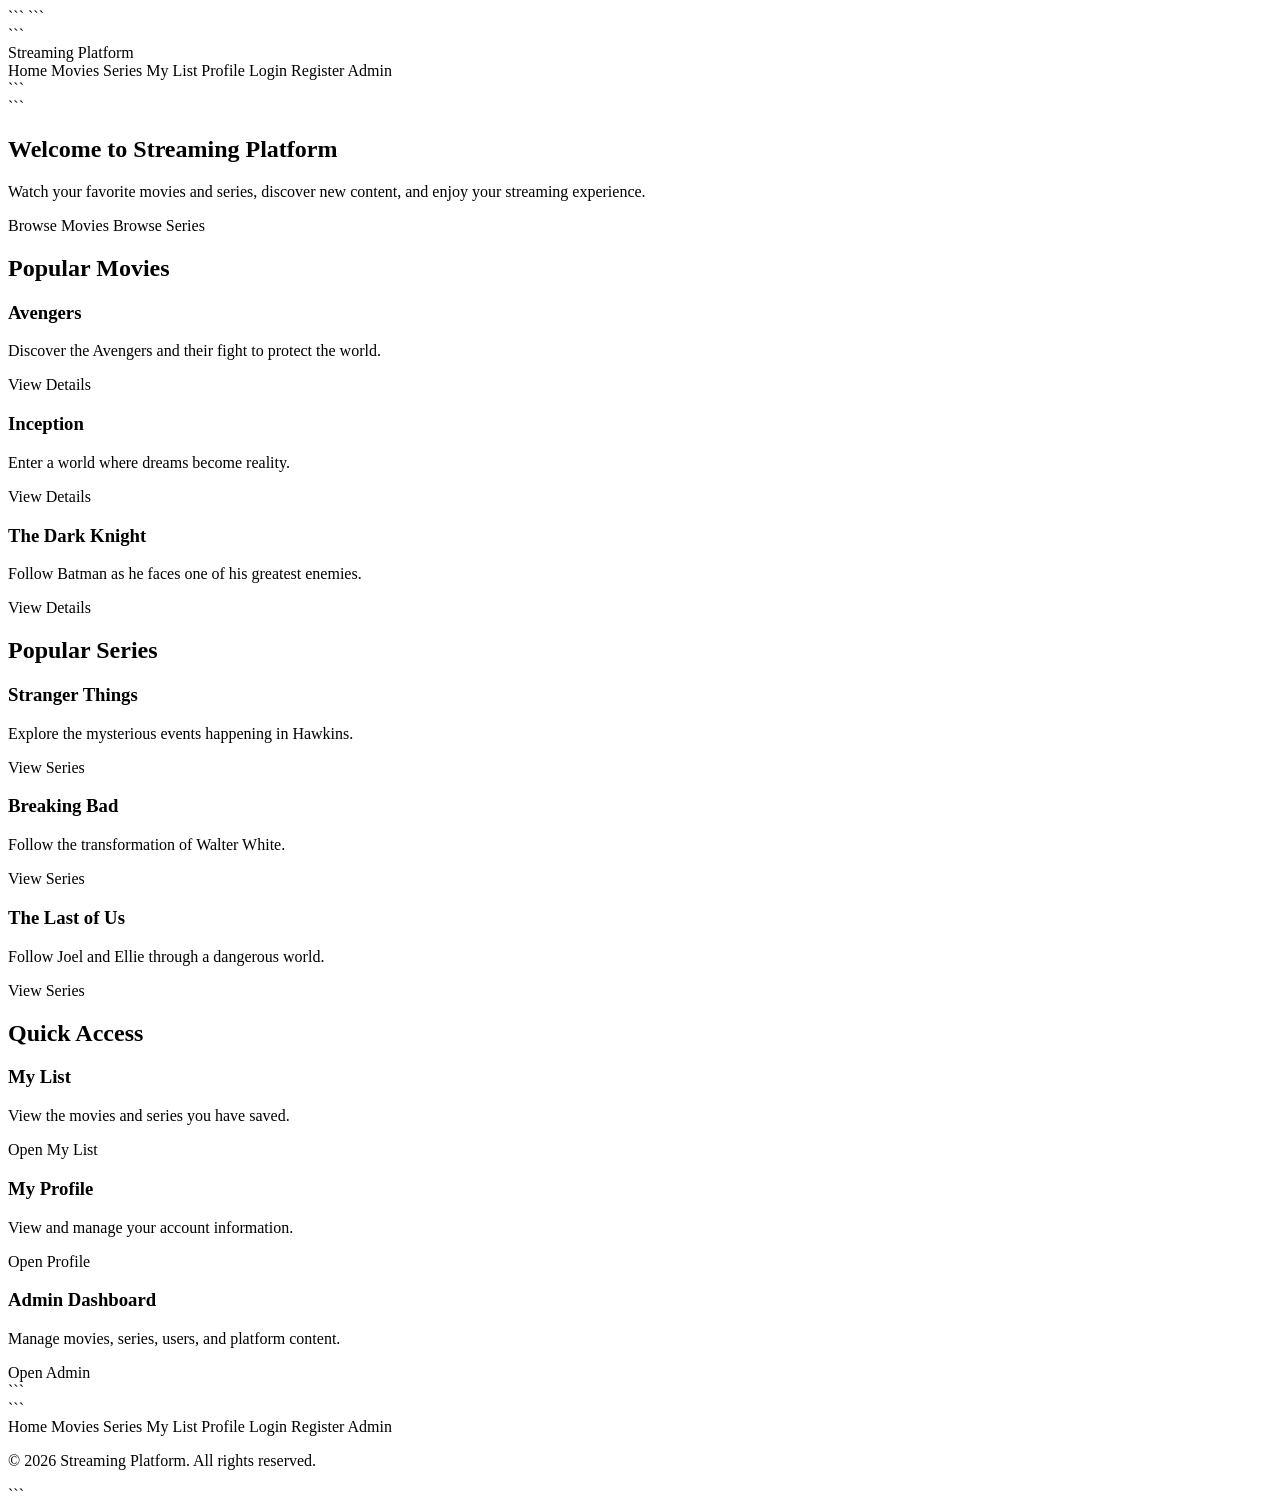
<file: src/main/resources/templates/index.html>
<!DOCTYPE html>

<html lang="en" xmlns:th="http://www.thymeleaf.org">
<head>
    <meta charset="UTF-8">
    <meta name="viewport" content="width=device-width, initial-scale=1.0">

    ```
    <title>Streaming Platform</title>

    <link rel="stylesheet" th:href="@{/css/style.css}">
    ```

</head>

<body>

<header class="navbar">

    ```
    <div class="logo">
        <a th:href="@{/}">Streaming Platform</a>
    </div>

    <nav class="nav-links">

        <a th:href="@{/}">Home</a>

        <a th:href="@{/movies}">Movies</a>

        <a th:href="@{/series}">Series</a>

        <a th:href="@{/my-list}">My List</a>

        <a th:href="@{/profile}">Profile</a>

        <a th:href="@{/login}">Login</a>

        <a th:href="@{/register}">Register</a>

        <a th:href="@{/admin}">Admin</a>

    </nav>
    ```

</header>

<main>

    ```
    <!-- HERO SECTION -->
    <section class="hero">

        <div class="hero-content">

            <h1>Welcome to Streaming Platform</h1>

            <p>
                Watch your favorite movies and series,
                discover new content, and enjoy your streaming experience.
            </p>

            <div class="hero-buttons">

                <a th:href="@{/movies}" class="btn">
                    Browse Movies
                </a>

                <a th:href="@{/series}" class="btn">
                    Browse Series
                </a>

            </div>

        </div>

    </section>


    <!-- MOVIES SECTION -->
    <section class="content-section">

        <h2>Popular Movies</h2>

        <div class="card-container">

            <div class="card">

                <h3>Avengers</h3>

                <p>
                    Discover the Avengers and their fight
                    to protect the world.
                </p>

                <a th:href="@{/movie-details}" class="btn">
                    View Details
                </a>

            </div>


            <div class="card">

                <h3>Inception</h3>

                <p>
                    Enter a world where dreams become reality.
                </p>

                <a th:href="@{/movie-details}" class="btn">
                    View Details
                </a>

            </div>


            <div class="card">

                <h3>The Dark Knight</h3>

                <p>
                    Follow Batman as he faces one of his
                    greatest enemies.
                </p>

                <a th:href="@{/movie-details}" class="btn">
                    View Details
                </a>

            </div>

        </div>

    </section>


    <!-- SERIES SECTION -->
    <section class="content-section">

        <h2>Popular Series</h2>

        <div class="card-container">

            <div class="card">

                <h3>Stranger Things</h3>

                <p>
                    Explore the mysterious events
                    happening in Hawkins.
                </p>

                <a th:href="@{/series}" class="btn">
                    View Series
                </a>

            </div>


            <div class="card">

                <h3>Breaking Bad</h3>

                <p>
                    Follow the transformation of
                    Walter White.
                </p>

                <a th:href="@{/series}" class="btn">
                    View Series
                </a>

            </div>


            <div class="card">

                <h3>The Last of Us</h3>

                <p>
                    Follow Joel and Ellie through
                    a dangerous world.
                </p>

                <a th:href="@{/series}" class="btn">
                    View Series
                </a>

            </div>

        </div>

    </section>


    <!-- QUICK ACCESS SECTION -->
    <section class="content-section">

        <h2>Quick Access</h2>

        <div class="card-container">

            <div class="card">

                <h3>My List</h3>

                <p>
                    View the movies and series
                    you have saved.
                </p>

                <a th:href="@{/my-list}" class="btn">
                    Open My List
                </a>

            </div>


            <div class="card">

                <h3>My Profile</h3>

                <p>
                    View and manage your account information.
                </p>

                <a th:href="@{/profile}" class="btn">
                    Open Profile
                </a>

            </div>


            <div class="card">

                <h3>Admin Dashboard</h3>

                <p>
                    Manage movies, series, users,
                    and platform content.
                </p>

                <a th:href="@{/admin}" class="btn">
                    Open Admin
                </a>

            </div>

        </div>

    </section>
    ```

</main>

<!-- FOOTER -->

<footer class="footer">

    ```
    <div class="footer-links">

        <a th:href="@{/}">Home</a>

        <a th:href="@{/movies}">Movies</a>

        <a th:href="@{/series}">Series</a>

        <a th:href="@{/my-list}">My List</a>

        <a th:href="@{/profile}">Profile</a>

        <a th:href="@{/login}">Login</a>

        <a th:href="@{/register}">Register</a>

        <a th:href="@{/admin}">Admin</a>

    </div>

    <p>
        &copy; 2026 Streaming Platform. All rights reserved.
    </p>
    ```

</footer>

</body>
</html>
</file>
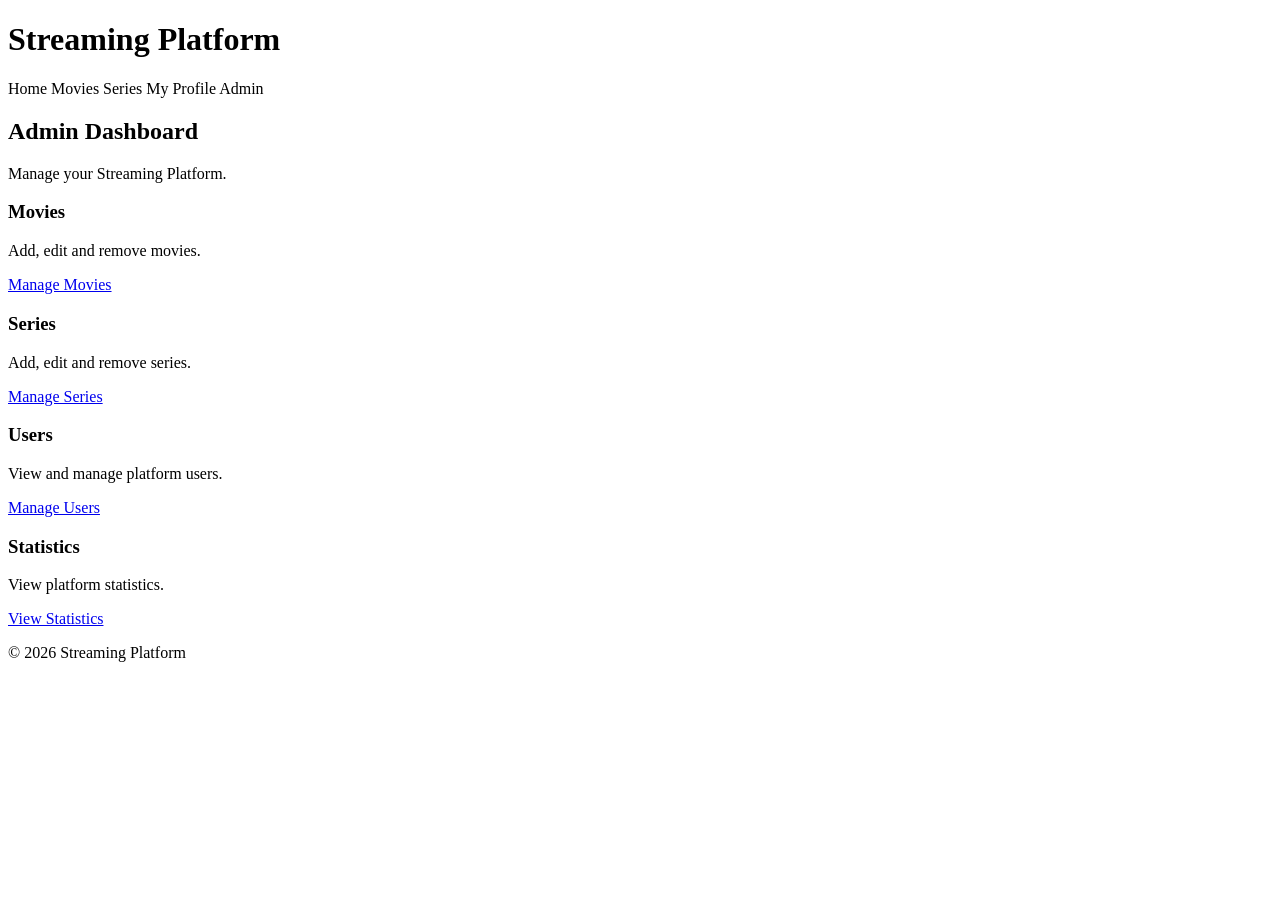
<file: src/main/resources/templates/admin.html>
<!DOCTYPE html>
<html lang="en" xmlns:th="http://www.thymeleaf.org">

<head>
    <meta charset="UTF-8">
    <meta name="viewport" content="width=device-width, initial-scale=1.0">

    <title>Admin Dashboard - Streaming Platform</title>

    <link rel="stylesheet" th:href="@{/css/style.css}">
</head>

<body>

<header>

    <h1>Streaming Platform</h1>

    <nav>
        <a th:href="@{/}">Home</a>
        <a th:href="@{/movies}">Movies</a>
        <a th:href="@{/series}">Series</a>
        <a th:href="@{/profile}">My Profile</a>
        <a th:href="@{/admin}">Admin</a>
    </nav>

</header>

<main>

    <section class="admin-section">

        <div class="admin-container">

            <h2>Admin Dashboard</h2>

            <p class="section-description">
                Manage your Streaming Platform.
            </p>

            <div class="admin-grid">

                <div class="admin-card">

                    <h3>Movies</h3>

                    <p>
                        Add, edit and remove movies.
                    </p>

                    <a href="#" class="btn">
                        Manage Movies
                    </a>

                </div>

                <div class="admin-card">

                    <h3>Series</h3>

                    <p>
                        Add, edit and remove series.
                    </p>

                    <a href="#" class="btn">
                        Manage Series
                    </a>

                </div>

                <div class="admin-card">

                    <h3>Users</h3>

                    <p>
                        View and manage platform users.
                    </p>

                    <a href="#" class="btn">
                        Manage Users
                    </a>

                </div>

                <div class="admin-card">

                    <h3>Statistics</h3>

                    <p>
                        View platform statistics.
                    </p>

                    <a href="#" class="btn">
                        View Statistics
                    </a>

                </div>

            </div>

        </div>

    </section>

</main>

<footer>

    <p>
        &copy; 2026 Streaming Platform
    </p>

</footer>

</body>
</html>
</file>
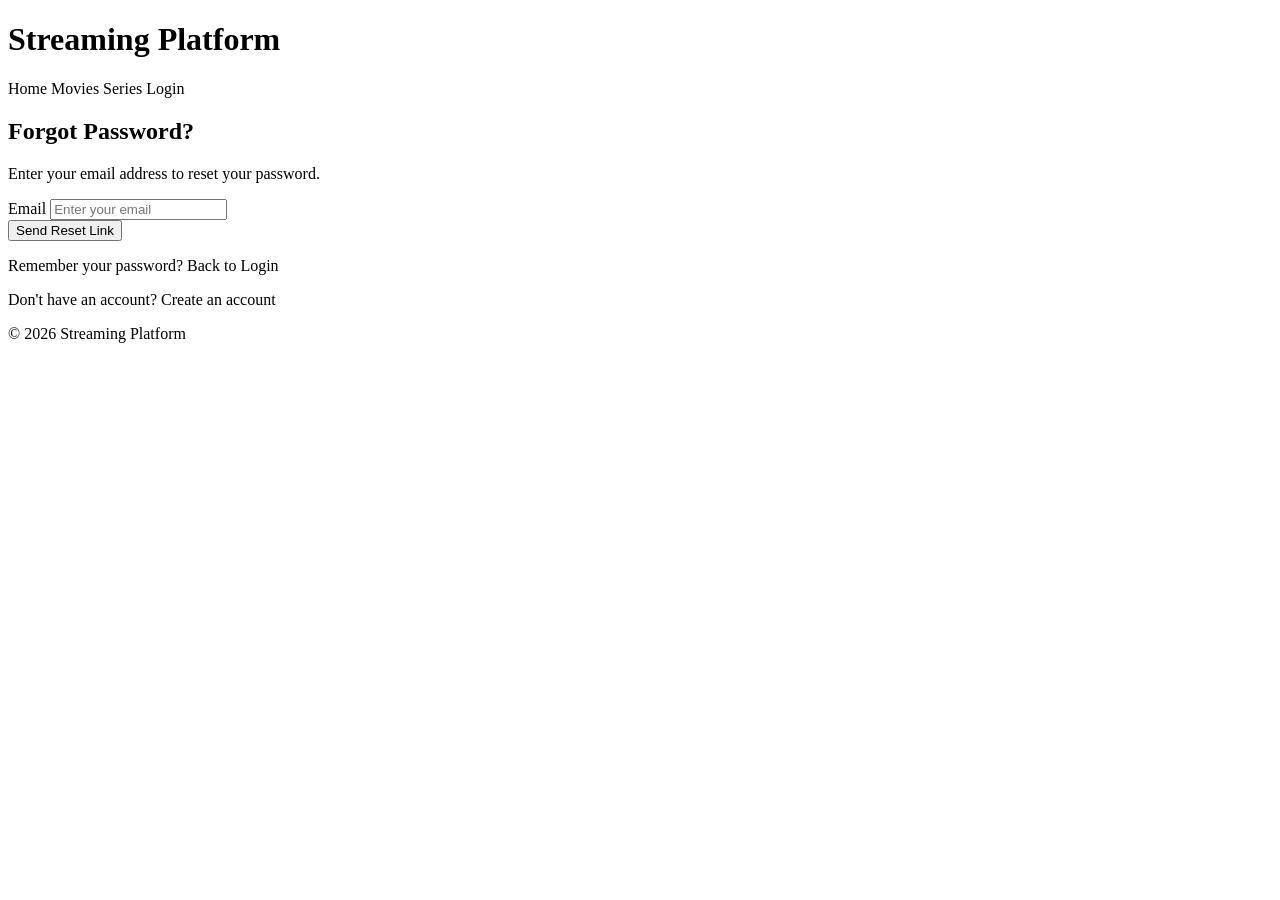
<file: src/main/resources/templates/forgot-password.html>
<!DOCTYPE html>
<html lang="en" xmlns:th="http://www.thymeleaf.org">

<head>
    <meta charset="UTF-8">
    <meta name="viewport" content="width=device-width, initial-scale=1.0">

    <title>Forgot Password - Streaming Platform</title>

    <link rel="stylesheet" th:href="@{/css/style.css}">
</head>

<body>

<header>

    <h1>Streaming Platform</h1>

    <nav>
        <a th:href="@{/}">Home</a>
        <a th:href="@{/movies}">Movies</a>
        <a th:href="@{/series}">Series</a>
        <a th:href="@{/login}">Login</a>
    </nav>

</header>

<main>

    <section class="login-section">

        <div class="login-container">

            <h2>Forgot Password?</h2>

            <p class="login-description">
                Enter your email address to reset your password.
            </p>

            <form th:action="@{/api/auth/forgot-password}" method="post">

                <div class="form-group">

                    <label for="email">
                        Email
                    </label>

                    <input
                            type="email"
                            id="email"
                            name="email"
                            placeholder="Enter your email"
                            required>

                </div>

                <button type="submit" class="login-btn">
                    Send Reset Link
                </button>

            </form>

            <p class="register-link">
                Remember your password?
                <a th:href="@{/login}">
                    Back to Login
                </a>
            </p>

            <p class="register-link">
                Don't have an account?
                <a th:href="@{/register}">
                    Create an account
                </a>
            </p>

        </div>

    </section>

</main>

<footer>

    <p>
        &copy; 2026 Streaming Platform
    </p>
</footer>

</body>
</html>
</file>
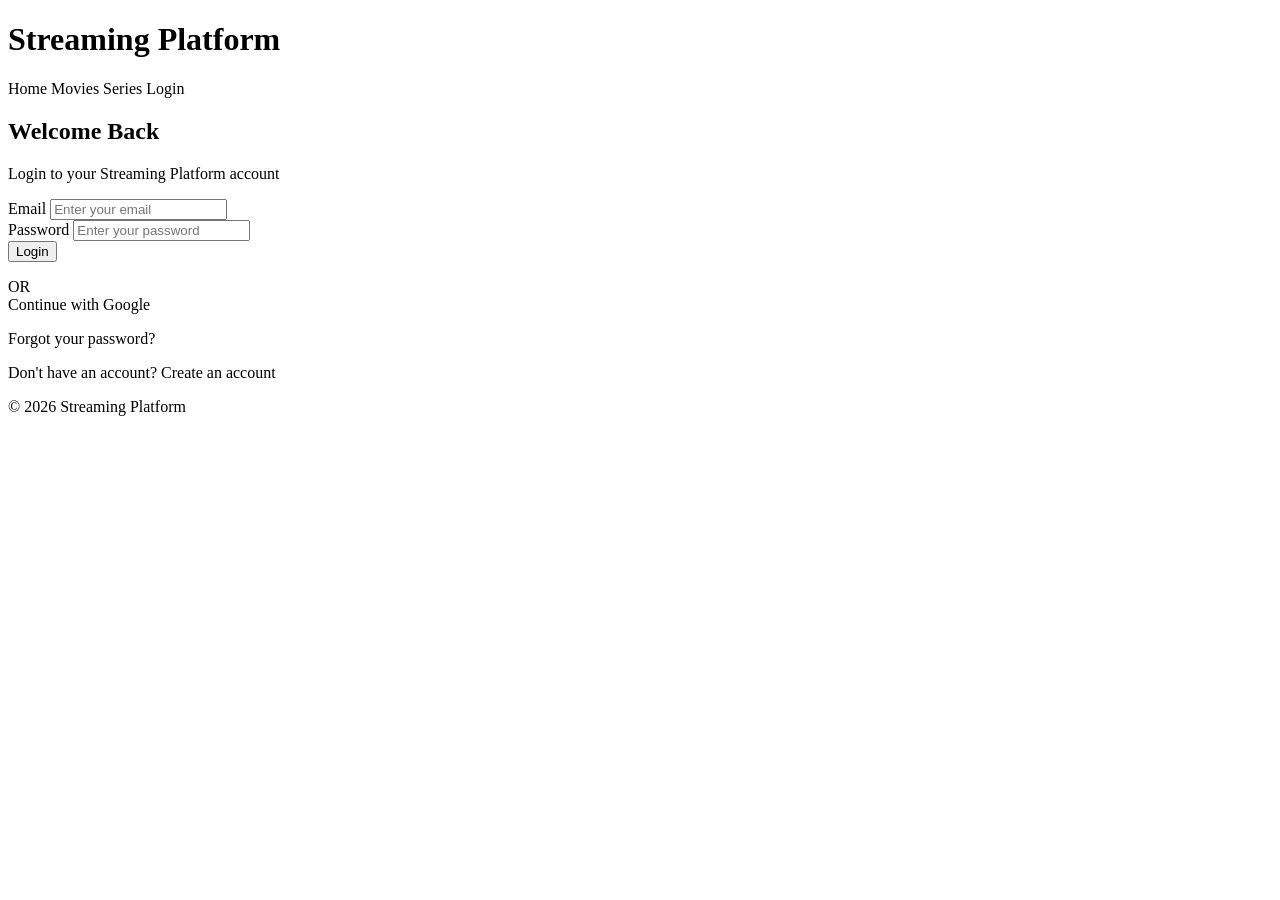
<file: src/main/resources/templates/login.html>
<!DOCTYPE html>
<html lang="en" xmlns:th="http://www.thymeleaf.org">

<head>
    <meta charset="UTF-8">
    <meta name="viewport" content="width=device-width, initial-scale=1.0">

    <title>Login - Streaming Platform</title>

    <link rel="stylesheet" th:href="@{/css/style.css}">
</head>

<body>

<header>

    <h1>Streaming Platform</h1>

    <nav>
        <a th:href="@{/}">Home</a>
        <a th:href="@{/movies}">Movies</a>
        <a th:href="@{/series}">Series</a>
        <a th:href="@{/login}">Login</a>
    </nav>

</header>

<main>

    <section class="login-section">

        <div class="login-container">

            <h2>Welcome Back</h2>

            <p class="login-description">
                Login to your Streaming Platform account
            </p>

            <form id="loginForm">

                <div class="form-group">

                    <label for="email">
                        Email
                    </label>

                    <input
                            type="email"
                            id="email"
                            placeholder="Enter your email"
                            required>

                </div>

                <div class="form-group">

                    <label for="password">
                        Password
                    </label>

                    <input
                            type="password"
                            id="password"
                            placeholder="Enter your password"
                            required>

                </div>

                <button
                        type="submit"
                        class="login-btn">

                    Login

                </button>

            </form>

            <p id="message"></p>

            <div class="divider">
                <span>OR</span>
            </div>

            <a
                    th:href="@{/oauth2/authorization/google}"
                    class="google-btn">

                Continue with Google

            </a>

            <p class="register-link">

                <a th:href="@{/forgot-password}">
                    Forgot your password?
                </a>

            </p>

            <p class="register-link">

                Don't have an account?

                <a th:href="@{/register}">
                    Create an account
                </a>

            </p>

        </div>

    </section>

</main>

<footer>

    <p>
        &copy; 2026 Streaming Platform
    </p>

</footer>


<script>

    document
        .getElementById("loginForm")
        .addEventListener("submit", async function(event) {

            event.preventDefault();

            const email =
                document.getElementById("email").value;

            const password =
                document.getElementById("password").value;

            const message =
                document.getElementById("message");


            try {

                const response = await fetch(
                    "/api/auth/connexion",
                    {
                        method: "POST",

                        headers: {
                            "Content-Type": "application/json"
                        },

                        body: JSON.stringify({
                            email: email,
                            password: password
                        })
                    }
                );


                const result =
                    await response.text();


                if (response.ok) {

                    message.textContent =
                        result;

                    setTimeout(function() {

                        window.location.href = "/";

                    }, 1000);

                } else {

                    message.textContent =
                        result;

                }


            } catch (error) {

                message.textContent =
                    "An error occurred. Please try again.";

                console.error(error);

            }

        });

</script>

</body>

</html>
</file>
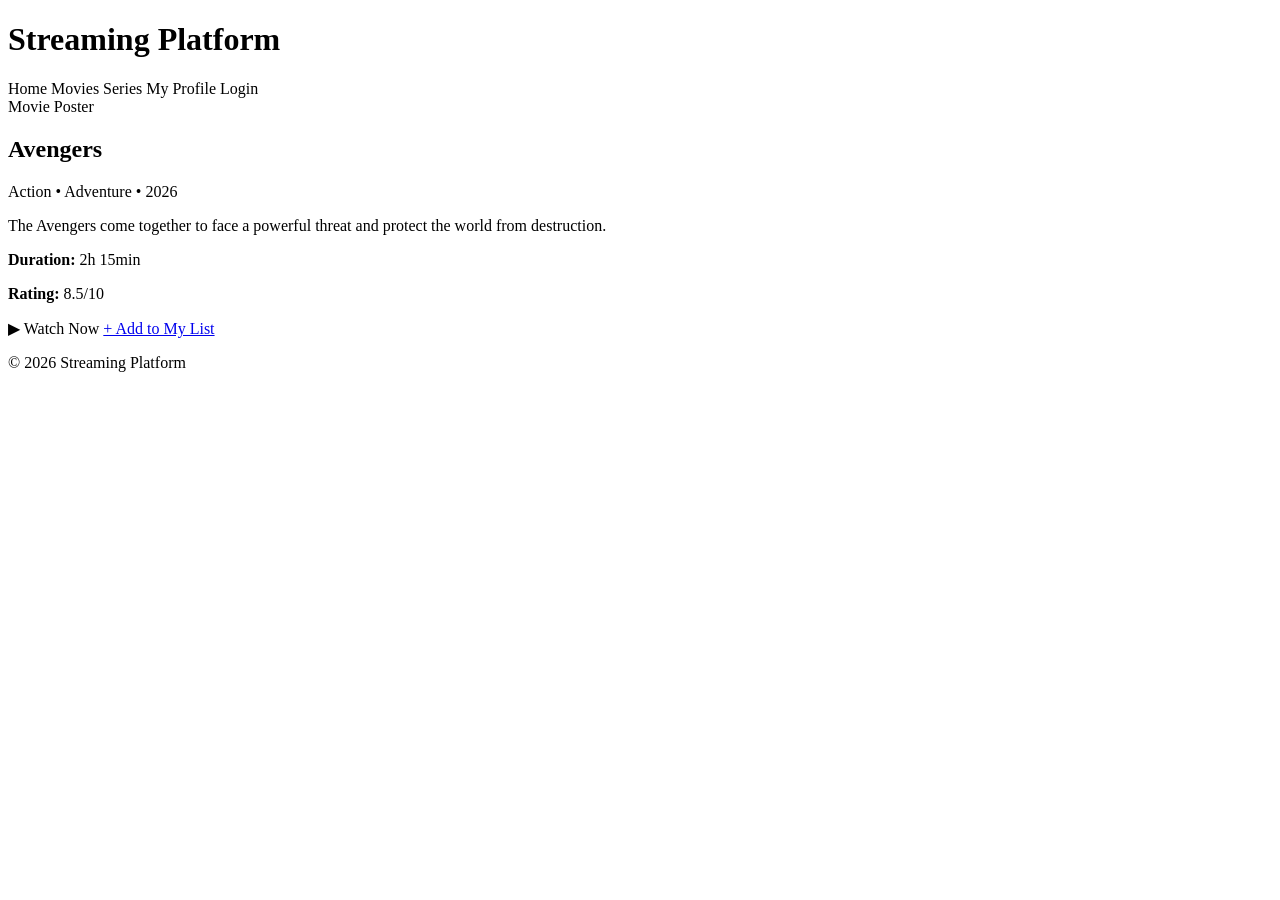
<file: src/main/resources/templates/movie-details.html>
<!DOCTYPE html>
<html lang="en" xmlns:th="http://www.thymeleaf.org">

<head>
    <meta charset="UTF-8">
    <meta name="viewport" content="width=device-width, initial-scale=1.0">

    <title>Movie Details - Streaming Platform</title>

    <link rel="stylesheet" th:href="@{/css/style.css}">
</head>

<body>

<header>

    <h1>Streaming Platform</h1>

    <nav>
        <a th:href="@{/}">Home</a>
        <a th:href="@{/movies}">Movies</a>
        <a th:href="@{/series}">Series</a>
        <a th:href="@{/profile}">My Profile</a>
        <a th:href="@{/login}">Login</a>
    </nav>

</header>

<main>

    <section class="movie-details-section">

        <div class="movie-details-container">

            <div class="movie-details-image">
                <span>Movie Poster</span>
            </div>

            <div class="movie-details-info">

                <h2>Avengers</h2>

                <p class="movie-meta">
                    Action • Adventure • 2026
                </p>

                <p class="movie-description">
                    The Avengers come together to face a powerful threat
                    and protect the world from destruction.
                </p>

                <p>
                    <strong>Duration:</strong> 2h 15min
                </p>

                <p>
                    <strong>Rating:</strong> 8.5/10
                </p>

                <div class="movie-details-actions">

                    <a th:href="@{/watch}" class="btn">
                        ▶ Watch Now
                    </a>

                    <a href="#" class="btn">
                        + Add to My List
                    </a>

                </div>

            </div>

        </div>

    </section>

</main>

<footer>

    <p>
        &copy; 2026 Streaming Platform
    </p>

</footer>

</body>
</html>
</file>
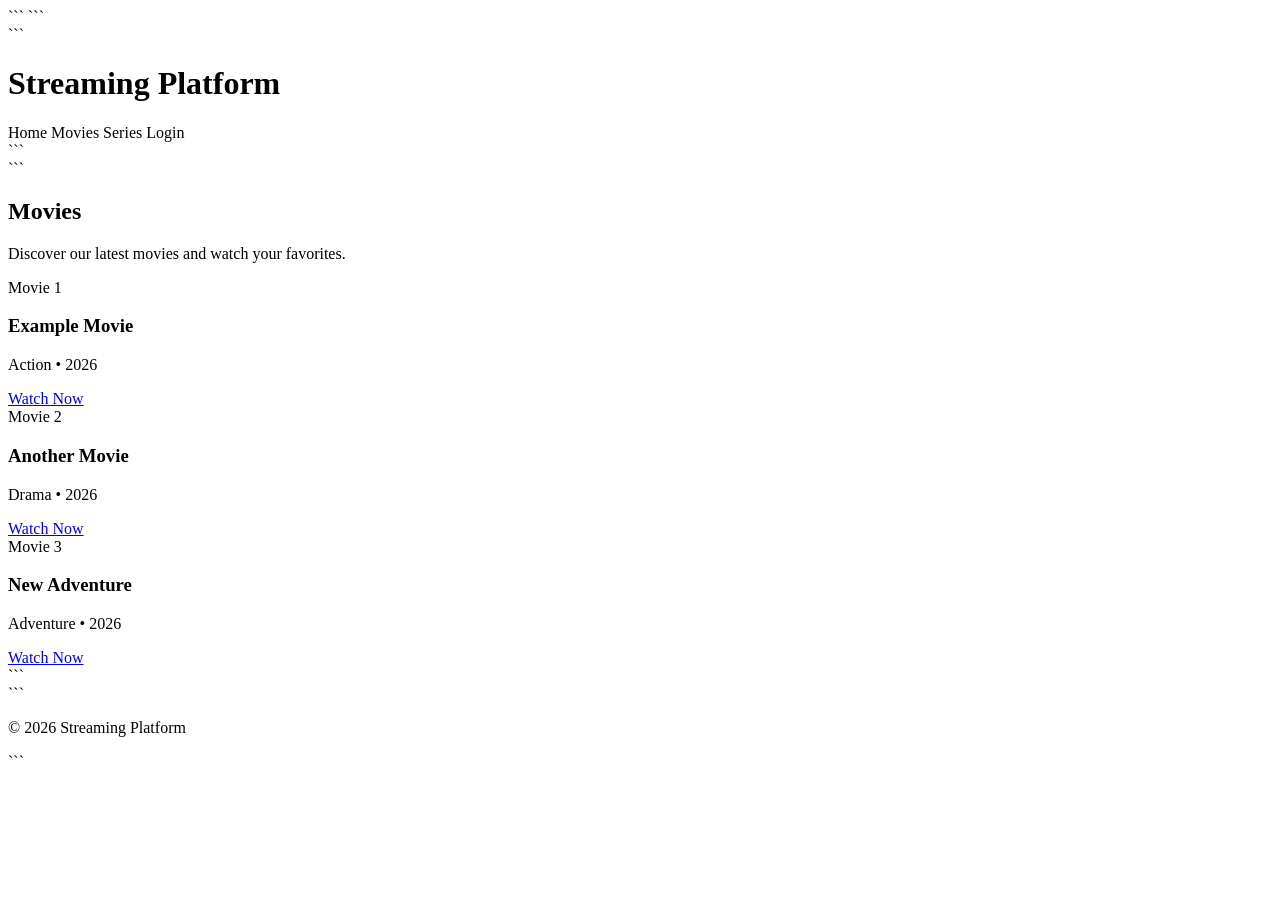
<file: src/main/resources/templates/movies.html>
<!DOCTYPE html>

<html lang="en" xmlns:th="http://www.thymeleaf.org">

<head>
    <meta charset="UTF-8">
    <meta name="viewport" content="width=device-width, initial-scale=1.0">

    ```
    <title>Movies - Streaming Platform</title>

    <link rel="stylesheet" th:href="@{/css/style.css}">
    ```

</head>

<body>

<header>

    ```
    <h1>Streaming Platform</h1>

    <nav>
        <a th:href="@{/}">Home</a>
        <a th:href="@{/movies}">Movies</a>
        <a th:href="@{/series}">Series</a>
        <a th:href="@{/login}">Login</a>
    </nav>
    ```

</header>

<main>

    ```
    <section class="movies-section">

        <h2>Movies</h2>

        <p class="section-description">
            Discover our latest movies and watch your favorites.
        </p>


        <div class="movie-grid">

            <!-- Movie 1 -->
            <div class="movie-card">

                <div class="movie-image">
                    <span>Movie 1</span>
                </div>

                <div class="movie-info">

                    <h3>Example Movie</h3>

                    <p>
                        Action • 2026
                    </p>

                    <a href="#" class="btn">
                        Watch Now
                    </a>

                </div>

            </div>


            <!-- Movie 2 -->
            <div class="movie-card">

                <div class="movie-image">
                    <span>Movie 2</span>
                </div>

                <div class="movie-info">

                    <h3>Another Movie</h3>

                    <p>
                        Drama • 2026
                    </p>

                    <a href="#" class="btn">
                        Watch Now
                    </a>

                </div>

            </div>


            <!-- Movie 3 -->
            <div class="movie-card">

                <div class="movie-image">
                    <span>Movie 3</span>
                </div>

                <div class="movie-info">

                    <h3>New Adventure</h3>

                    <p>
                        Adventure • 2026
                    </p>

                    <a href="#" class="btn">
                        Watch Now
                    </a>

                </div>

            </div>

        </div>

    </section>
    ```

</main>

<footer>

    ```
    <p>
        &copy; 2026 Streaming Platform
    </p>
    ```

</footer>

</body>

</html>
</file>
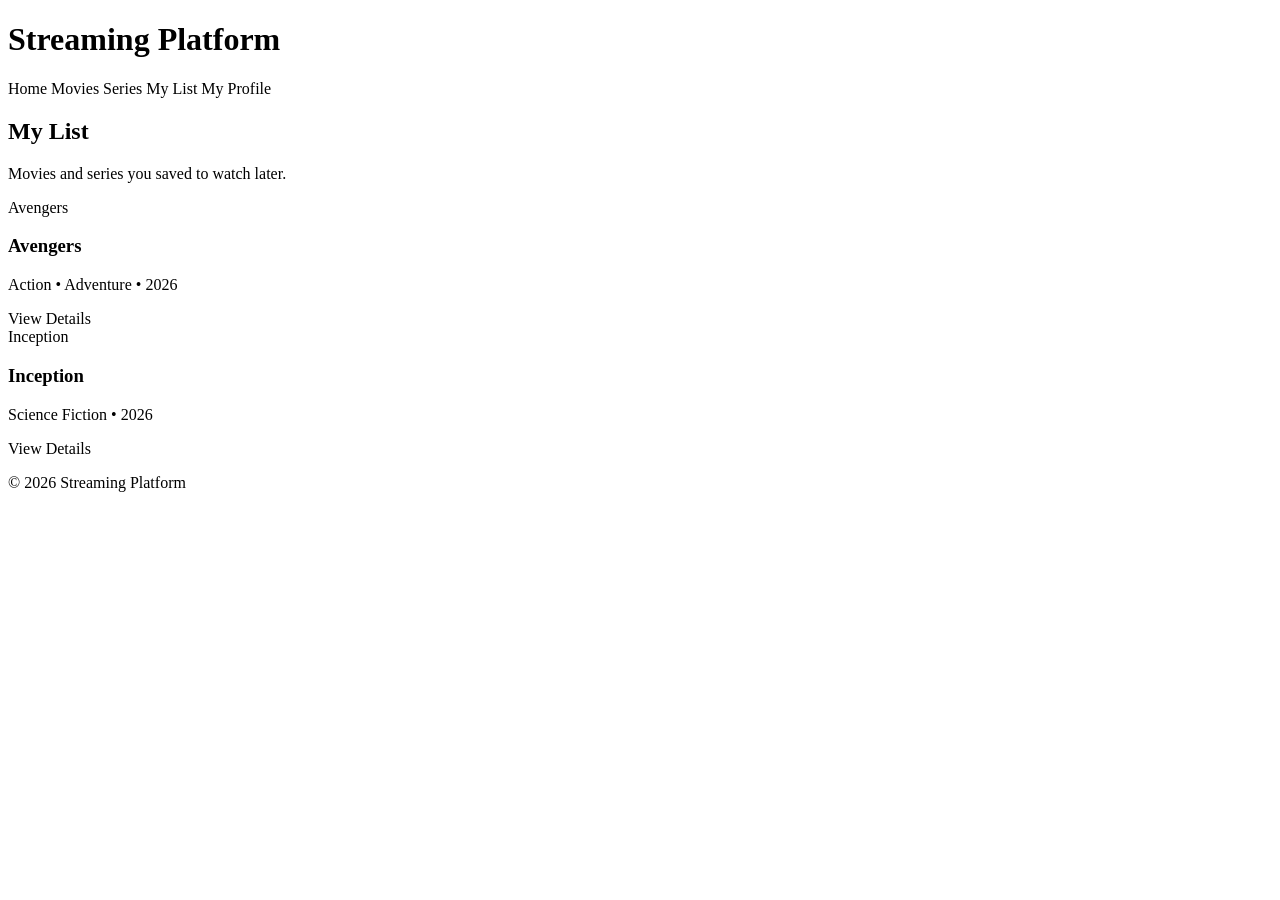
<file: src/main/resources/templates/my-list.html>
<!DOCTYPE html>
<html lang="en" xmlns:th="http://www.thymeleaf.org">

<head>
    <meta charset="UTF-8">
    <meta name="viewport" content="width=device-width, initial-scale=1.0">

    <title>My List - Streaming Platform</title>

    <link rel="stylesheet" th:href="@{/css/style.css}">
</head>

<body>

<header>

    <h1>Streaming Platform</h1>

    <nav>
        <a th:href="@{/}">Home</a>
        <a th:href="@{/movies}">Movies</a>
        <a th:href="@{/series}">Series</a>
        <a th:href="@{/my-list}">My List</a>
        <a th:href="@{/profile}">My Profile</a>
    </nav>

</header>

<main>

    <section class="movies-section">

        <h2>My List</h2>

        <p class="section-description">
            Movies and series you saved to watch later.
        </p>

        <div class="movie-grid">

            <div class="movie-card">

                <div class="movie-image">
                    <span>Avengers</span>
                </div>

                <div class="movie-info">

                    <h3>Avengers</h3>

                    <p>
                        Action • Adventure • 2026
                    </p>

                    <a th:href="@{/movie-details}" class="btn">
                        View Details
                    </a>

                </div>

            </div>

            <div class="movie-card">

                <div class="movie-image">
                    <span>Inception</span>
                </div>

                <div class="movie-info">

                    <h3>Inception</h3>

                    <p>
                        Science Fiction • 2026
                    </p>

                    <a th:href="@{/movie-details}" class="btn">
                        View Details
                    </a>

                </div>

            </div>

        </div>

    </section>

</main>

<footer>

    <p>
        &copy; 2026 Streaming Platform
    </p>

</footer>

</body>
</html>
</file>
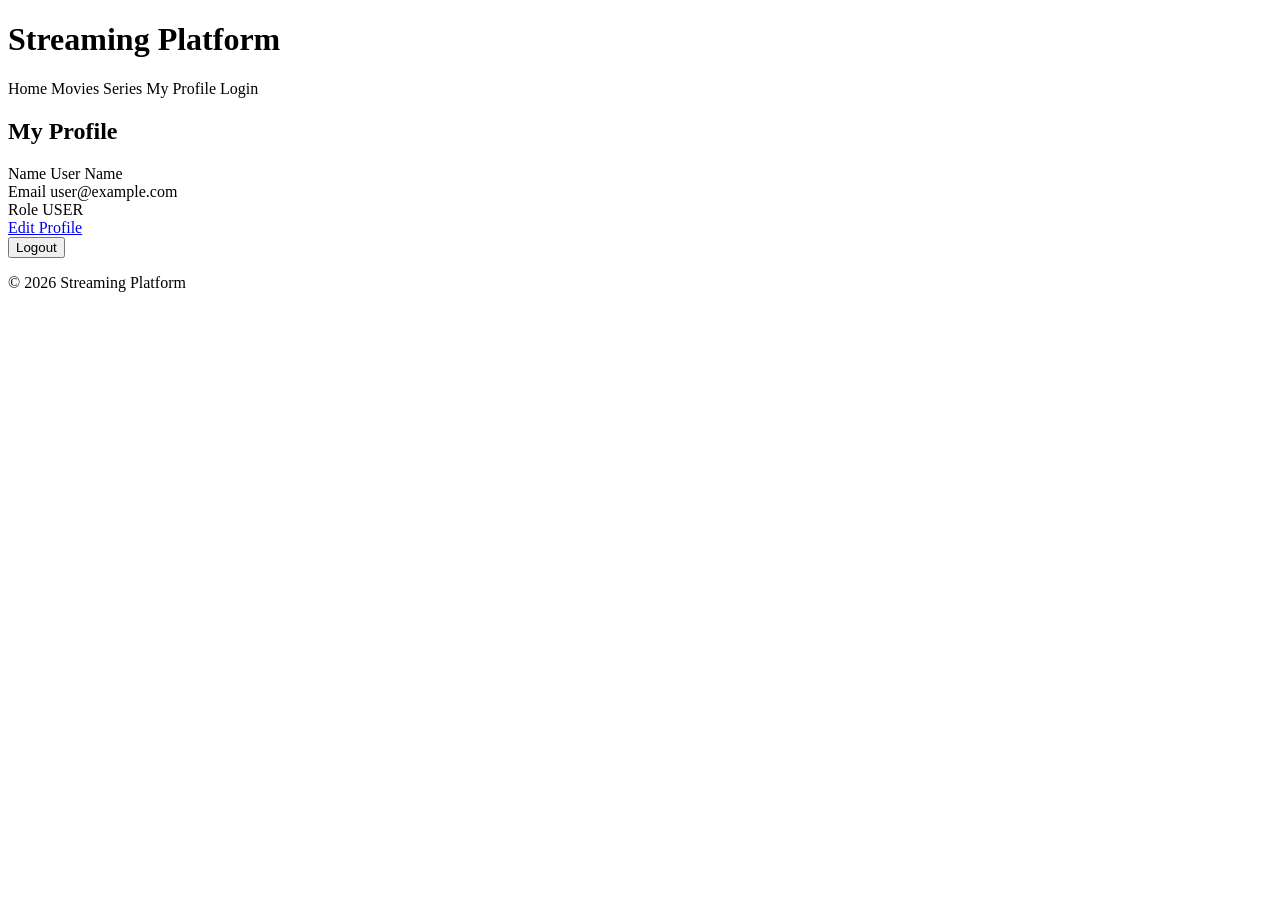
<file: src/main/resources/templates/profile.html>
<!DOCTYPE html>
<html lang="en" xmlns:th="http://www.thymeleaf.org">

<head>
    <meta charset="UTF-8">
    <meta name="viewport" content="width=device-width, initial-scale=1.0">

    <title>My Profile - Streaming Platform</title>

    <link rel="stylesheet" th:href="@{/css/style.css}">
</head>

<body>

<header>

    <h1>Streaming Platform</h1>

    <nav>
        <a th:href="@{/}">Home</a>
        <a th:href="@{/movies}">Movies</a>
        <a th:href="@{/series}">Series</a>
        <a th:href="@{/profile}">My Profile</a>
        <a th:href="@{/login}">Login</a>
    </nav>

</header>

<main>

    <section class="profile-section">

        <div class="profile-container">

            <h2>My Profile</h2>

            <div class="profile-info">

                <div class="profile-item">
                    <span class="profile-label">Name</span>
                    <span class="profile-value">User Name</span>
                </div>

                <div class="profile-item">
                    <span class="profile-label">Email</span>
                    <span class="profile-value">user@example.com</span>
                </div>

                <div class="profile-item">
                    <span class="profile-label">Role</span>
                    <span class="profile-value">USER</span>
                </div>

            </div>

            <div class="profile-actions">

                <a href="#" class="btn">
                    Edit Profile
                </a>

                <form th:action="@{/api/auth/deconnexion}" method="post">

                    <button type="submit" class="logout-btn">
                        Logout
                    </button>

                </form>

            </div>

        </div>

    </section>

</main>

<footer>

    <p>
        &copy; 2026 Streaming Platform
    </p>

</footer>

</body>
</html>
</file>
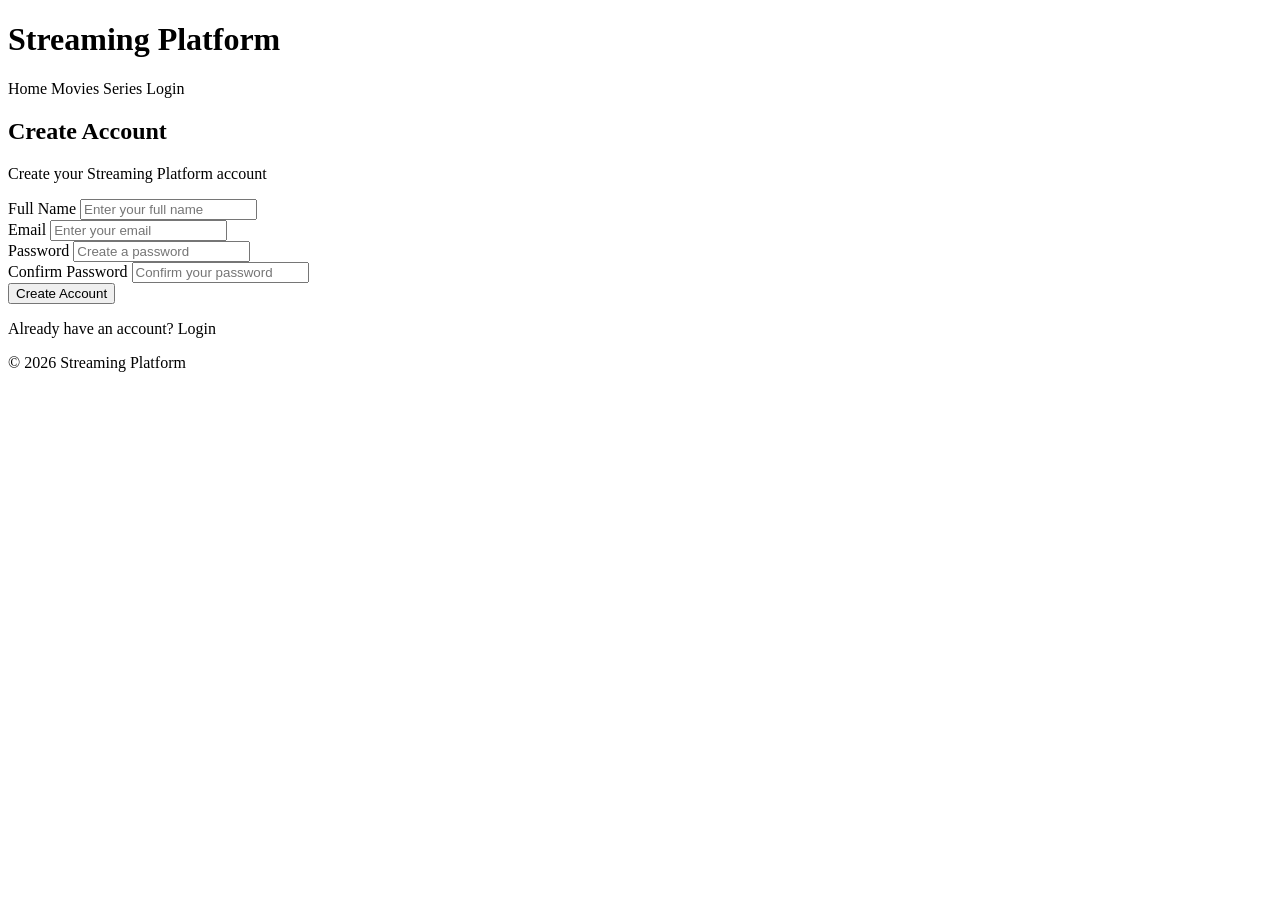
<file: src/main/resources/templates/register.html>
<!DOCTYPE html>
<html lang="en" xmlns:th="http://www.thymeleaf.org">

<head>
    <meta charset="UTF-8">
    <meta name="viewport" content="width=device-width, initial-scale=1.0">

    <title>Register - Streaming Platform</title>

    <link rel="stylesheet" th:href="@{/css/style.css}">
</head>

<body>

<header>

    <h1>Streaming Platform</h1>

    <nav>
        <a th:href="@{/}">Home</a>
        <a th:href="@{/movies}">Movies</a>
        <a th:href="@{/series}">Series</a>
        <a th:href="@{/login}">Login</a>
    </nav>

</header>

<main>

    <section class="login-section">

        <div class="login-container">

            <h2>Create Account</h2>

            <p class="login-description">
                Create your Streaming Platform account
            </p>

            <form id="registerForm">

                <div class="form-group">

                    <label for="name">
                        Full Name
                    </label>

                    <input
                            type="text"
                            id="name"
                            placeholder="Enter your full name"
                            required>

                </div>

                <div class="form-group">

                    <label for="email">
                        Email
                    </label>

                    <input
                            type="email"
                            id="email"
                            placeholder="Enter your email"
                            required>

                </div>

                <div class="form-group">

                    <label for="password">
                        Password
                    </label>

                    <input
                            type="password"
                            id="password"
                            placeholder="Create a password"
                            required>

                </div>

                <div class="form-group">

                    <label for="confirmPassword">
                        Confirm Password
                    </label>

                    <input
                            type="password"
                            id="confirmPassword"
                            placeholder="Confirm your password"
                            required>

                </div>

                <button
                        type="submit"
                        class="login-btn">

                    Create Account

                </button>

            </form>

            <p id="message"></p>

            <p class="register-link">

                Already have an account?

                <a th:href="@{/login}">
                    Login
                </a>

            </p>

        </div>

    </section>

</main>

<footer>

    <p>
        &copy; 2026 Streaming Platform
    </p>

</footer>

<script>

    document
        .getElementById("registerForm")
        .addEventListener("submit", async function(event) {

            event.preventDefault();

            const name =
                document.getElementById("name").value;

            const email =
                document.getElementById("email").value;

            const password =
                document.getElementById("password").value;

            const confirmPassword =
                document.getElementById("confirmPassword").value;

            const message =
                document.getElementById("message");


            if (password !== confirmPassword) {

                message.textContent =
                    "Passwords do not match.";

                return;
            }


            try {

                const response = await fetch(
                    "/api/auth/inscription",
                    {
                        method: "POST",

                        headers: {
                            "Content-Type": "application/json"
                        },

                        body: JSON.stringify({
                            name: name,
                            email: email,
                            password: password
                        })
                    }
                );


                const result =
                    await response.text();


                if (response.ok) {

                    message.textContent = result;

                    setTimeout(function() {

                        window.location.href =
                            "/verification?email=" +
                            encodeURIComponent(email);

                    }, 1000);

                } else {

                    message.textContent =
                        result;
                }


            } catch (error) {

                message.textContent =
                    "An error occurred. Please try again.";

                console.error(error);
            }

        });

</script>

</body>

</html>
</file>
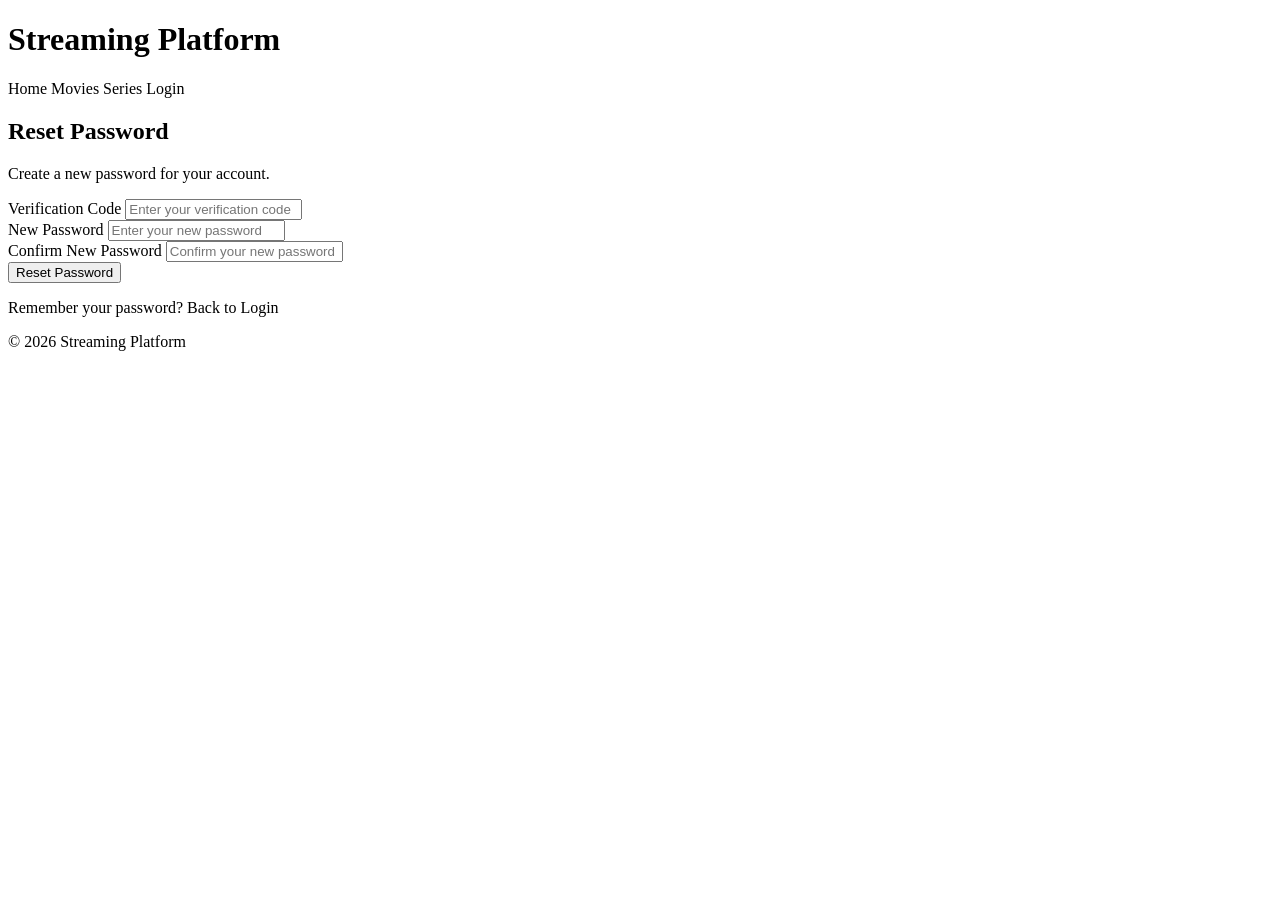
<file: src/main/resources/templates/reset-password.html>
<!DOCTYPE html>
<html lang="en" xmlns:th="http://www.thymeleaf.org">

<head>
    <meta charset="UTF-8">
    <meta name="viewport" content="width=device-width, initial-scale=1.0">

    <title>Reset Password - Streaming Platform</title>

    <link rel="stylesheet" th:href="@{/css/style.css}">
</head>

<body>

<header>

    <h1>Streaming Platform</h1>

    <nav>
        <a th:href="@{/}">Home</a>
        <a th:href="@{/movies}">Movies</a>
        <a th:href="@{/series}">Series</a>
        <a th:href="@{/login}">Login</a>
    </nav>

</header>

<main>

    <section class="login-section">

        <div class="login-container">

            <h2>Reset Password</h2>

            <p class="login-description">
                Create a new password for your account.
            </p>

            <form>

                <div class="form-group">

                    <label for="code">
                        Verification Code
                    </label>

                    <input
                            type="text"
                            id="code"
                            name="code"
                            placeholder="Enter your verification code"
                            required>

                </div>

                <div class="form-group">

                    <label for="password">
                        New Password
                    </label>

                    <input
                            type="password"
                            id="password"
                            name="password"
                            placeholder="Enter your new password"
                            required>

                </div>

                <div class="form-group">

                    <label for="confirmPassword">
                        Confirm New Password
                    </label>

                    <input
                            type="password"
                            id="confirmPassword"
                            name="confirmPassword"
                            placeholder="Confirm your new password"
                            required>

                </div>

                <button type="submit" class="login-btn">
                    Reset Password
                </button>

            </form>

            <p class="register-link">

                Remember your password?

                <a th:href="@{/login}">
                    Back to Login
                </a>

            </p>

        </div>

    </section>

</main>

<footer>

    <p>
        &copy; 2026 Streaming Platform
    </p>

</footer>

</body>
</html>
</file>
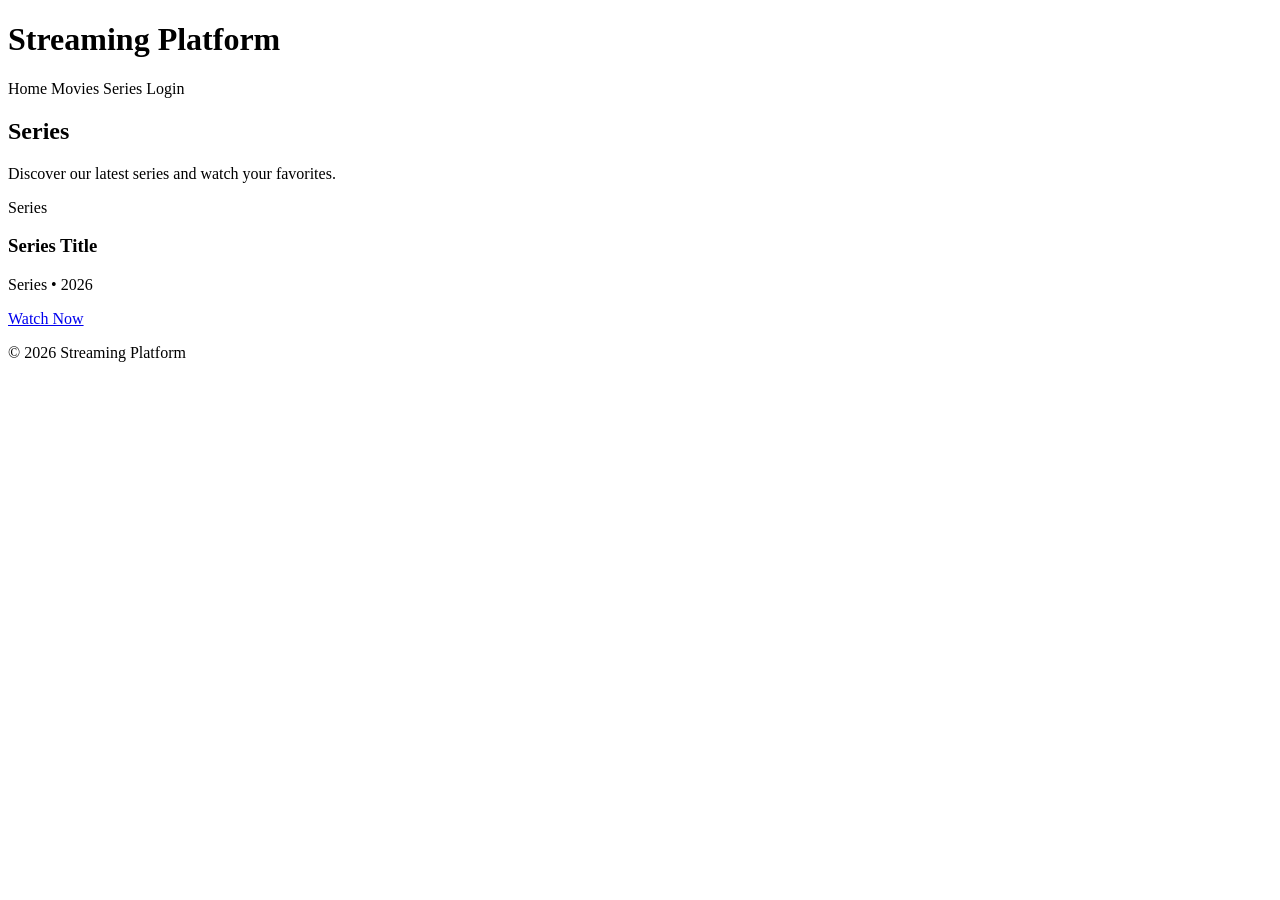
<file: src/main/resources/templates/series.html>
<!DOCTYPE html>
<html lang="en" xmlns:th="http://www.thymeleaf.org">

<head>
    <meta charset="UTF-8">
    <meta name="viewport" content="width=device-width, initial-scale=1.0">

    <title>Series - Streaming Platform</title>

    <link rel="stylesheet" th:href="@{/css/style.css}">
</head>

<body>

<header>

    <h1>Streaming Platform</h1>

    <nav>
        <a th:href="@{/}">Home</a>
        <a th:href="@{/movies}">Movies</a>
        <a th:href="@{/series}">Series</a>
        <a th:href="@{/login}">Login</a>
    </nav>

</header>

<main>

    <section class="movies-section">

        <h2>Series</h2>

        <p class="section-description">
            Discover our latest series and watch your favorites.
        </p>

        <div class="movie-grid">

            <div class="movie-card" th:each="serie : ${series}">

                <div class="movie-image">
                    <span th:text="${serie}">Series</span>
                </div>

                <div class="movie-info">

                    <h3 th:text="${serie}">
                        Series Title
                    </h3>

                    <p>
                        Series • 2026
                    </p>

                    <a href="#" class="btn">
                        Watch Now
                    </a>

                </div>

            </div>

        </div>

    </section>

</main>

<footer>

    <p>
        &copy; 2026 Streaming Platform
    </p>

</footer>

</body>
</html>
</file>
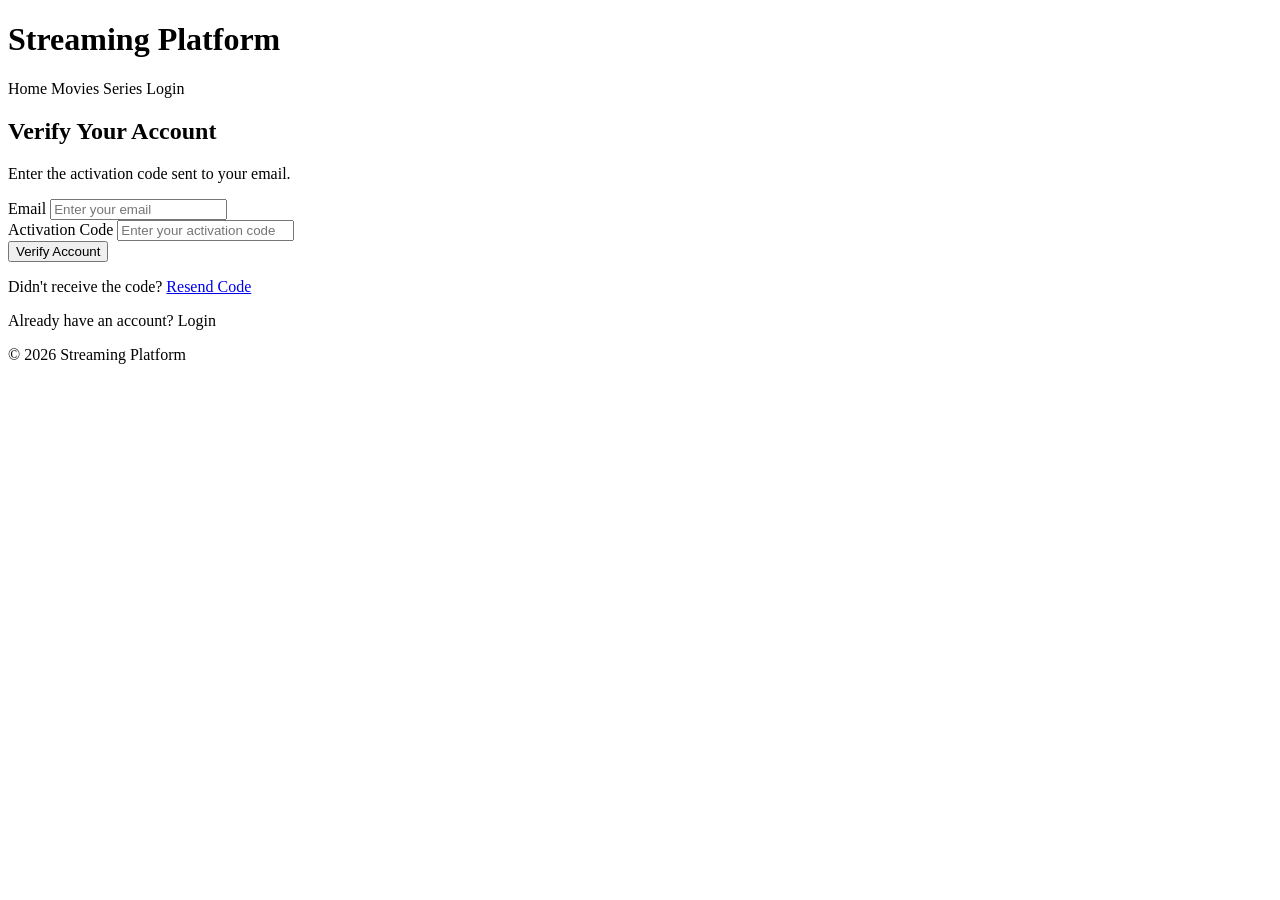
<file: src/main/resources/templates/verification.html>
<!DOCTYPE html>
<html lang="en" xmlns:th="http://www.thymeleaf.org">

<head>

    <meta charset="UTF-8">

    <meta
            name="viewport"
            content="width=device-width, initial-scale=1.0">

    <title>Account Verification - Streaming Platform</title>

    <link
            rel="stylesheet"
            th:href="@{/css/style.css}">

</head>

<body>

<header>

    <h1>Streaming Platform</h1>

    <nav>

        <a th:href="@{/}">
            Home
        </a>

        <a th:href="@{/movies}">
            Movies
        </a>

        <a th:href="@{/series}">
            Series
        </a>

        <a th:href="@{/login}">
            Login
        </a>

    </nav>

</header>

<main>

    <section class="login-section">

        <div class="login-container">

            <h2>Verify Your Account</h2>

            <p class="login-description">

                Enter the activation code
                sent to your email.

            </p>

            <form id="verificationForm">

                <div class="form-group">

                    <label for="email">
                        Email
                    </label>

                    <input
                            type="email"
                            id="email"
                            placeholder="Enter your email"
                            required>

                </div>


                <div class="form-group">

                    <label for="code">
                        Activation Code
                    </label>

                    <input
                            type="text"
                            id="code"
                            placeholder="Enter your activation code"
                            required>

                </div>


                <button
                        type="submit"
                        class="login-btn">

                    Verify Account

                </button>

            </form>


            <p id="message"></p>


            <p class="register-link">

                Didn't receive the code?

                <a href="#" id="resendCode">
                    Resend Code
                </a>

            </p>


            <p class="register-link">

                Already have an account?

                <a th:href="@{/login}">
                    Login
                </a>

            </p>

        </div>

    </section>

</main>


<footer>

    <p>
        &copy; 2026 Streaming Platform
    </p>

</footer>


<script>

    const emailInput =
        document.getElementById("email");

    const urlParams =
        new URLSearchParams(window.location.search);

    const emailFromUrl =
        urlParams.get("email");


    if (emailFromUrl) {

        emailInput.value =
            emailFromUrl;

    }


    document
        .getElementById("verificationForm")
        .addEventListener("submit", async function(event) {

            event.preventDefault();


            const email =
                document.getElementById("email").value;

            const code =
                document.getElementById("code").value;

            const message =
                document.getElementById("message");


            try {

                const response = await fetch(
                    "/api/auth/verification-code",
                    {
                        method: "POST",

                        headers: {
                            "Content-Type": "application/json"
                        },

                        body: JSON.stringify({
                            email: email,
                            code: code
                        })
                    }
                );


                const result =
                    await response.text();


                message.textContent =
                    result;


                if (response.ok) {

                    setTimeout(function() {

                        window.location.href =
                            "/login";

                    }, 1500);

                }


            } catch (error) {

                message.textContent =
                    "An error occurred. Please try again.";

                console.error(error);

            }

        });


    document
        .getElementById("resendCode")
        .addEventListener("click", async function(event) {

            event.preventDefault();


            const email =
                emailInput.value;

            const message =
                document.getElementById("message");


            if (!email) {

                message.textContent =
                    "Please enter your email first.";

                return;
            }


            try {

                const response = await fetch(
                    "/api/auth/renvoi-code",
                    {
                        method: "POST",

                        headers: {
                            "Content-Type": "application/json"
                        },

                        body: JSON.stringify({
                            email: email
                        })
                    }
                );


                const result =
                    await response.text();


                message.textContent =
                    result;


            } catch (error) {

                message.textContent =
                    "An error occurred. Please try again.";

                console.error(error);

            }

        });

</script>

</body>

</html>
</file>
